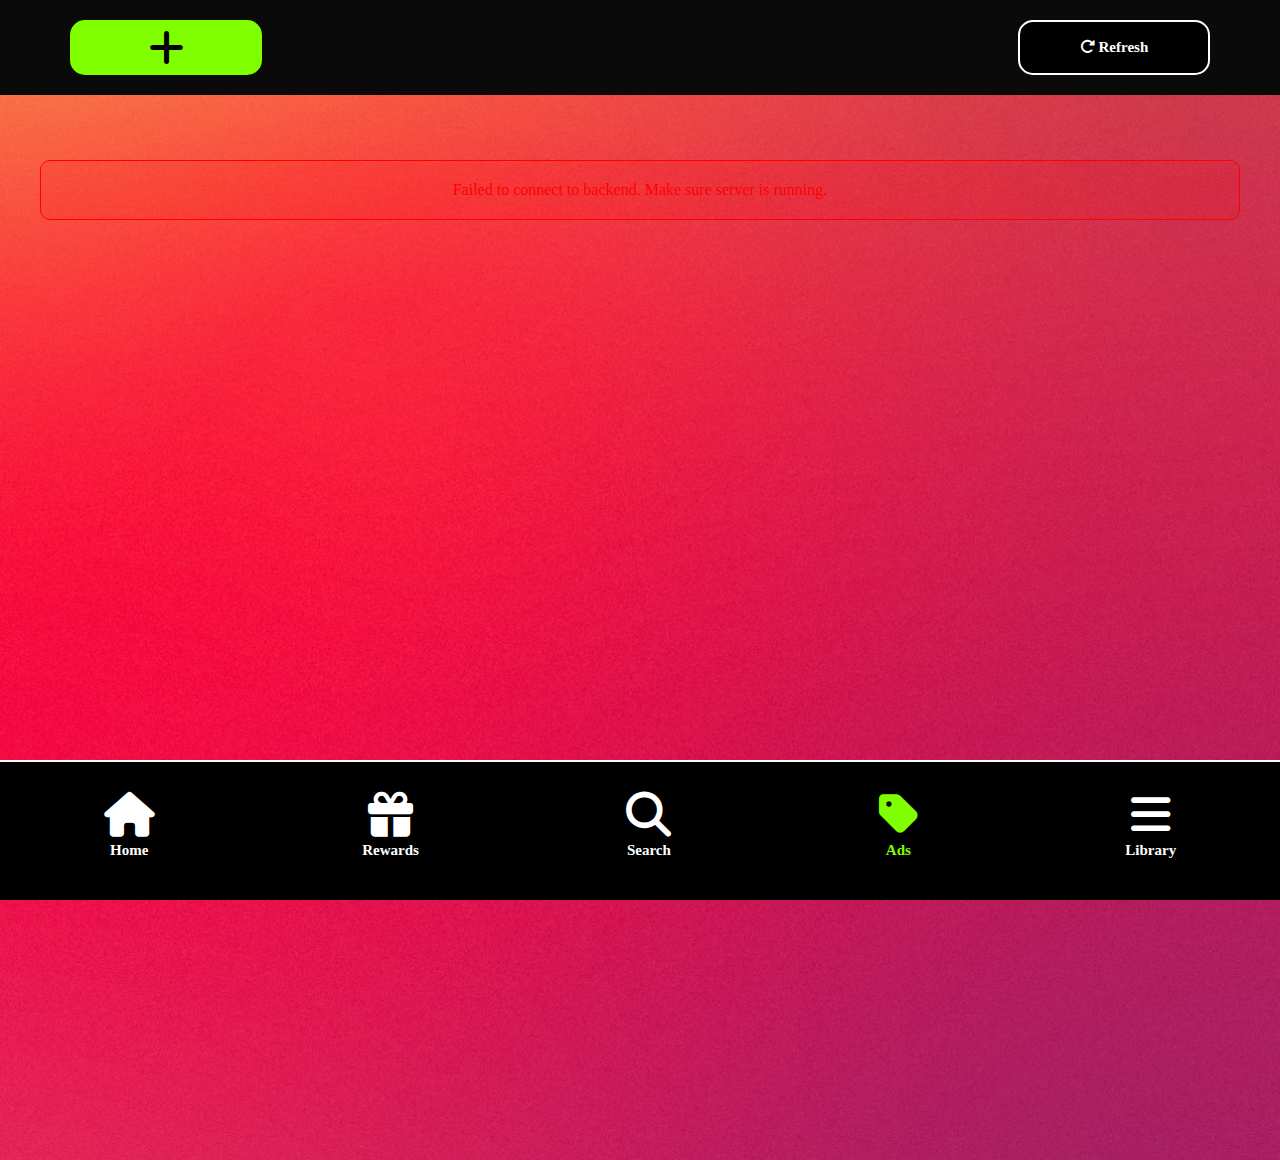
<file: docs/about.html>
<!DOCTYPE html>
<html>
<head>
  <meta http-equiv="CONTENT-TYPE" content="text/html; charset=UTF-8">
  <title>VIBRYX/Ads</title>
  <link rel="stylesheet" href="ads.css"/>
    <link rel="stylesheet" href="https://cdnjs.cloudflare.com/ajax/libs/font-awesome/6.5.1/css/all.min.css"/>
</head>
<body>
 <nav class="app-bar">
     <button class="app-tab active-tab" id="main" onclick="location.href='upload.html'"><i class="fa-solid fa-plus fa-2x"></i></button>
       </nav>
 <!-- Bottom App Bar -->
<nav class="bottom-bar">
  <div class="nav-item">
    <i class="fa-solid fa-house fa-2x" onclick="location.href='home.html'"></i>
    <span>Home</span>
  </div>
  <div class="nav-item">
    <i class="fa-solid fa-gift fa-2x" onclick="location.href='alert.html'"></i>
    <span>Rewards</span>
  </div>
  <div class="nav-item">
    <i class="fa-solid fa-search fa-2x" onclick="location.href='search.html'"></i>
    <span>Search</span>
  </div>
 <div class="nav-item" id="do">
    <i class="fa-solid fa-tag fa-2x" id="do"></i>
    <span>Ads</span>
  </div>
 <div class="nav-item">
    <i class="fa-solid fa-bars fa-2x" onclick="location.href='more.html'"></i>
    <span>Library</span>
  </div>
</nav>
  
  <script src="ads.js"></script>
</body>
</html>
</file>
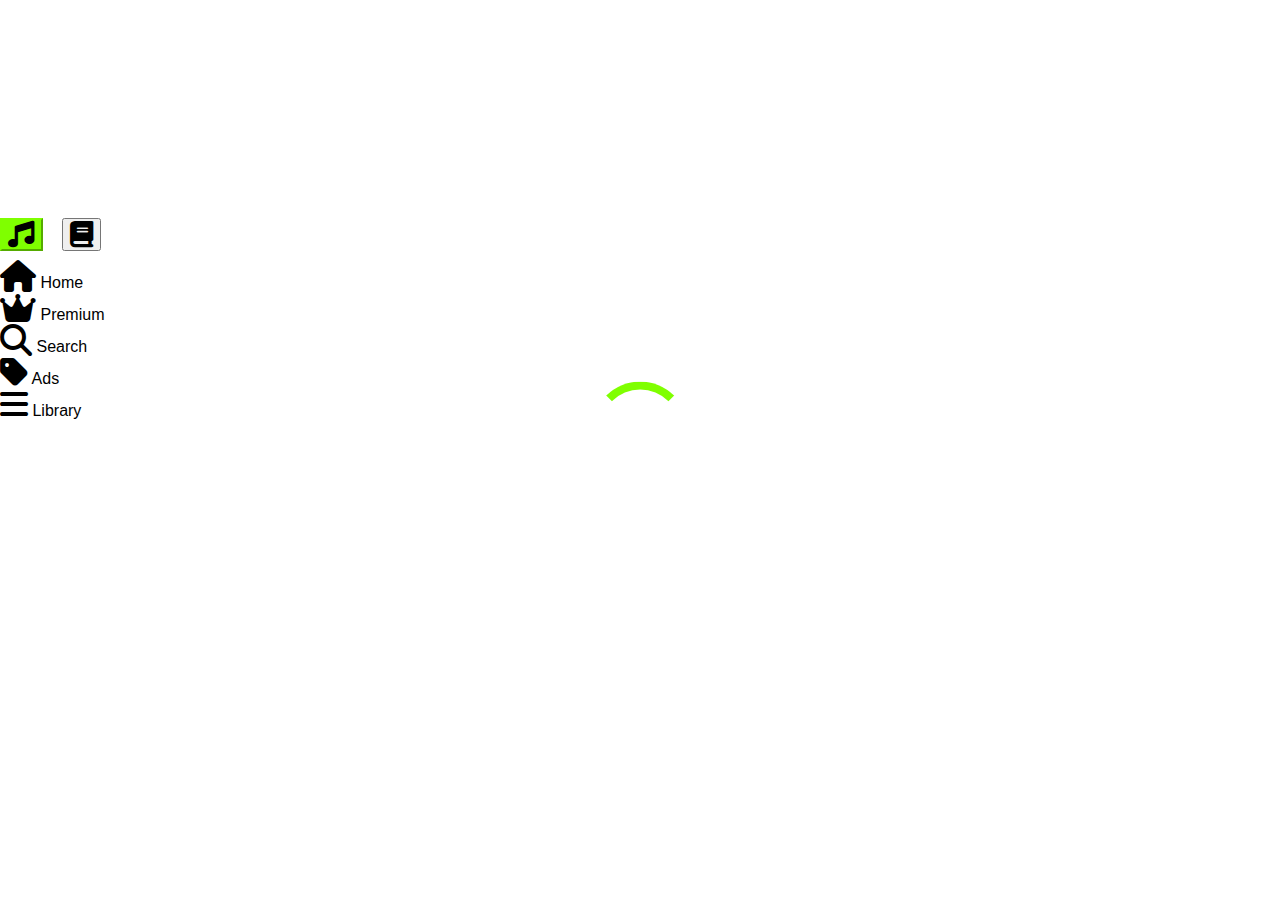
<file: docs/home.html>
<!DOCTYPE html>
<html>
<head>
  <meta charset="UTF-8">
  <title>VIBRYX/Home</title>
  <link rel="stylesheet" href="style.css"/>
  <link rel="stylesheet" href="https://cdnjs.cloudflare.com/ajax/libs/font-awesome/6.5.1/css/all.min.css"/>
</head>
<body>
  <nav class="app-bar">
     <button id="music-tab" class="app-tab active-tab"><i class="fa-solid fa-music fa-2x"></i></button>
     <button id="images-tab" onclick="location.href='photo.html'"class="app-tab"><i class="fa-solid fa-book fa-2x"></i></button>
  </nav>
 <!-- Bottom App Bar -->
<nav class="bottom-bar">
  <div class="nav-item" id="do">
    <i class="fa-solid fa-house fa-2x" id="do"></i>
    <span>Home</span>
  </div>
  <div class="nav-item">
    <i class="fa-solid fa-crown fa-2x" onclick="location.href='alert.html'"></i>
    <span>Premium</span>
  </div>
  <div class="nav-item">
    <i class="fa-solid fa-search fa-2x" onclick="location.href='search.html'"></i>
    <span>Search</span>
  </div>
 <div class="nav-item">
    <i class="fa-solid fa-tag fa-2x" onclick="location.href='about.html'"></i>
    <span>Ads</span>
  </div>
 <div class="nav-item">
    <i class="fa-solid fa-bars fa-2x" onclick="location.href='more.html'"></i>
    <span>Library</span>
  </div>
</nav>
  
<script src="app.js"></script>
</body>
</html>
</file>
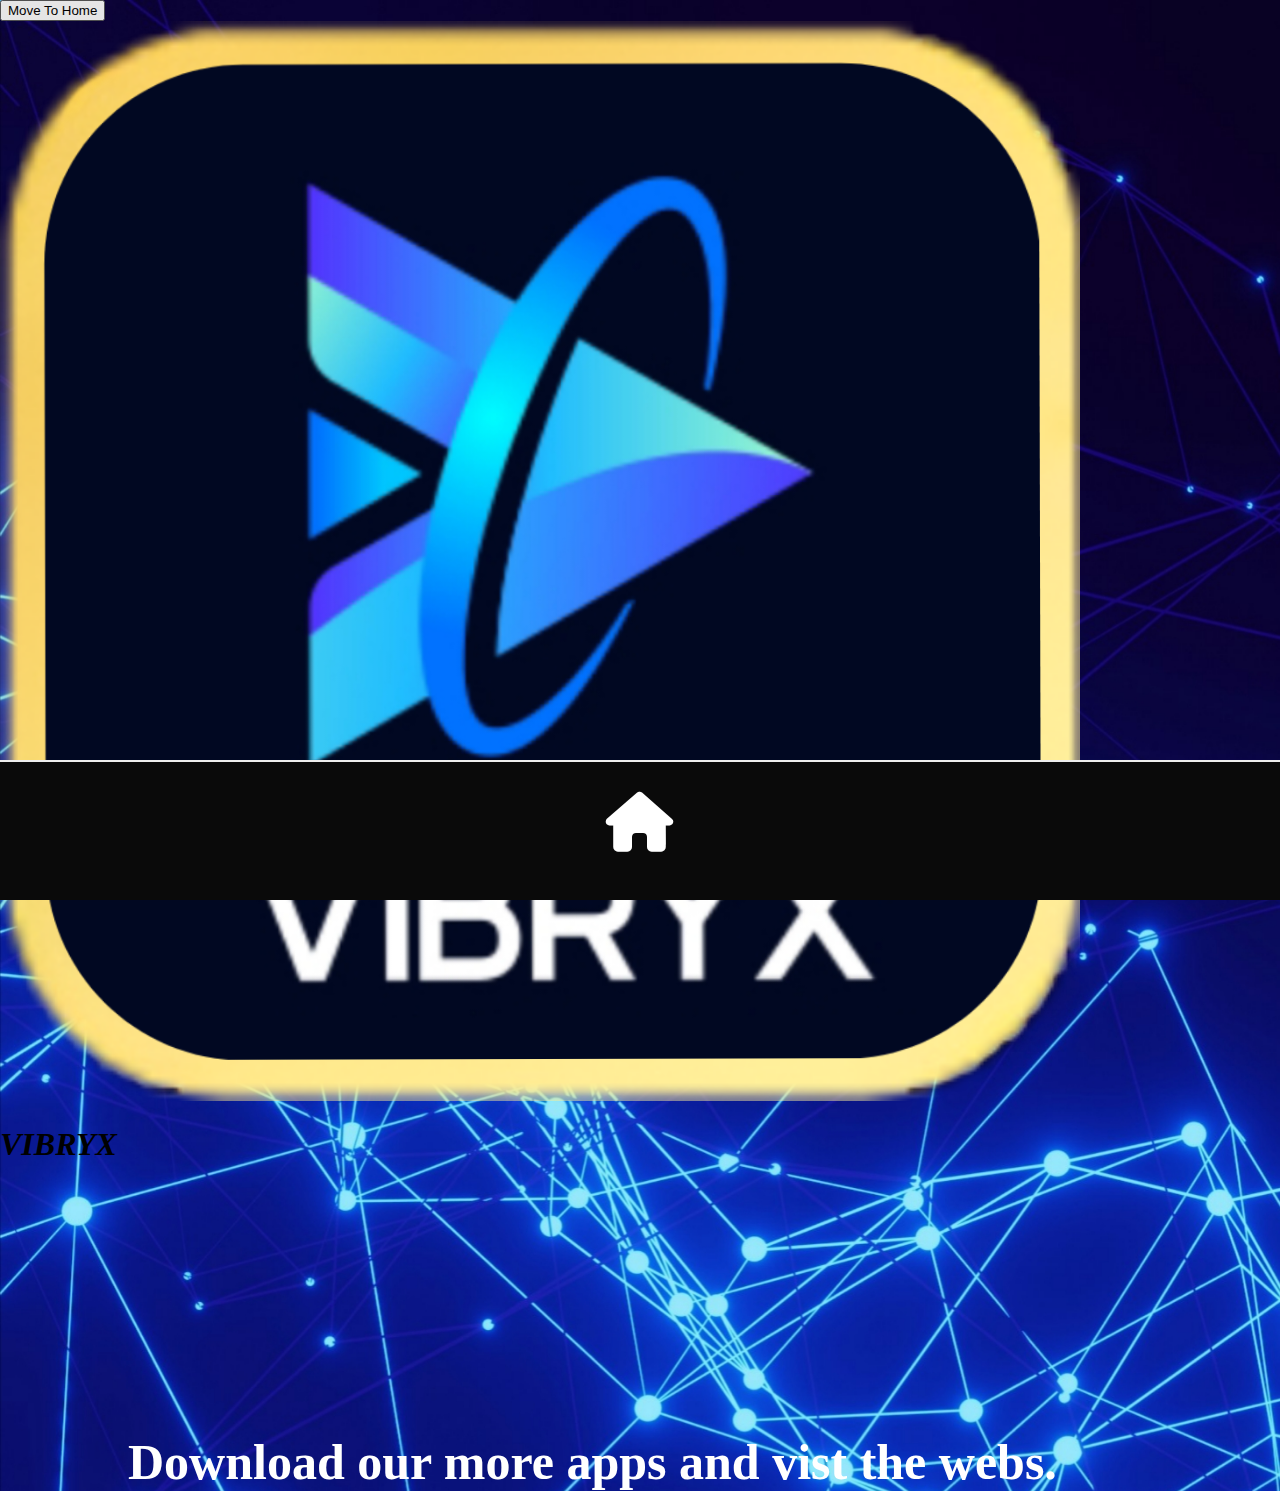
<file: docs/more.html>
<!DOCTYPE html>
<html>
<head>
  <meta http-equiv="CONTENT-TYPE" content="text/html; charset=UTF-8">
  <title>VIBRYX/Library</title>
  <link rel="stylesheet" href="more.css"/>
    <link rel="stylesheet" href="https://cdnjs.cloudflare.com/ajax/libs/font-awesome/6.5.1/css/all.min.css"/>
</head>
<body>
  <button class="back" onclick="location.href='home.html'">Move To Home</button>
  <div class="fl">
  <img class="logo"src="lib.png">
    <h1><i>VIBRYX</i></h1>
    </div>
  <main>
    <h1>Download our more apps and vist the webs.</h1>

<script src="more.js"></script>
  </main>
  <!-- Bottom App Bar -->
<nav class="bottom-bar">
  <div class="nav-item" id="do">
    <i class="fa-solid fa-house fa-2x" id="do"></i>
  </div>
</nav>
  <script src="more.js"></script>
</body>
</html>
</file>
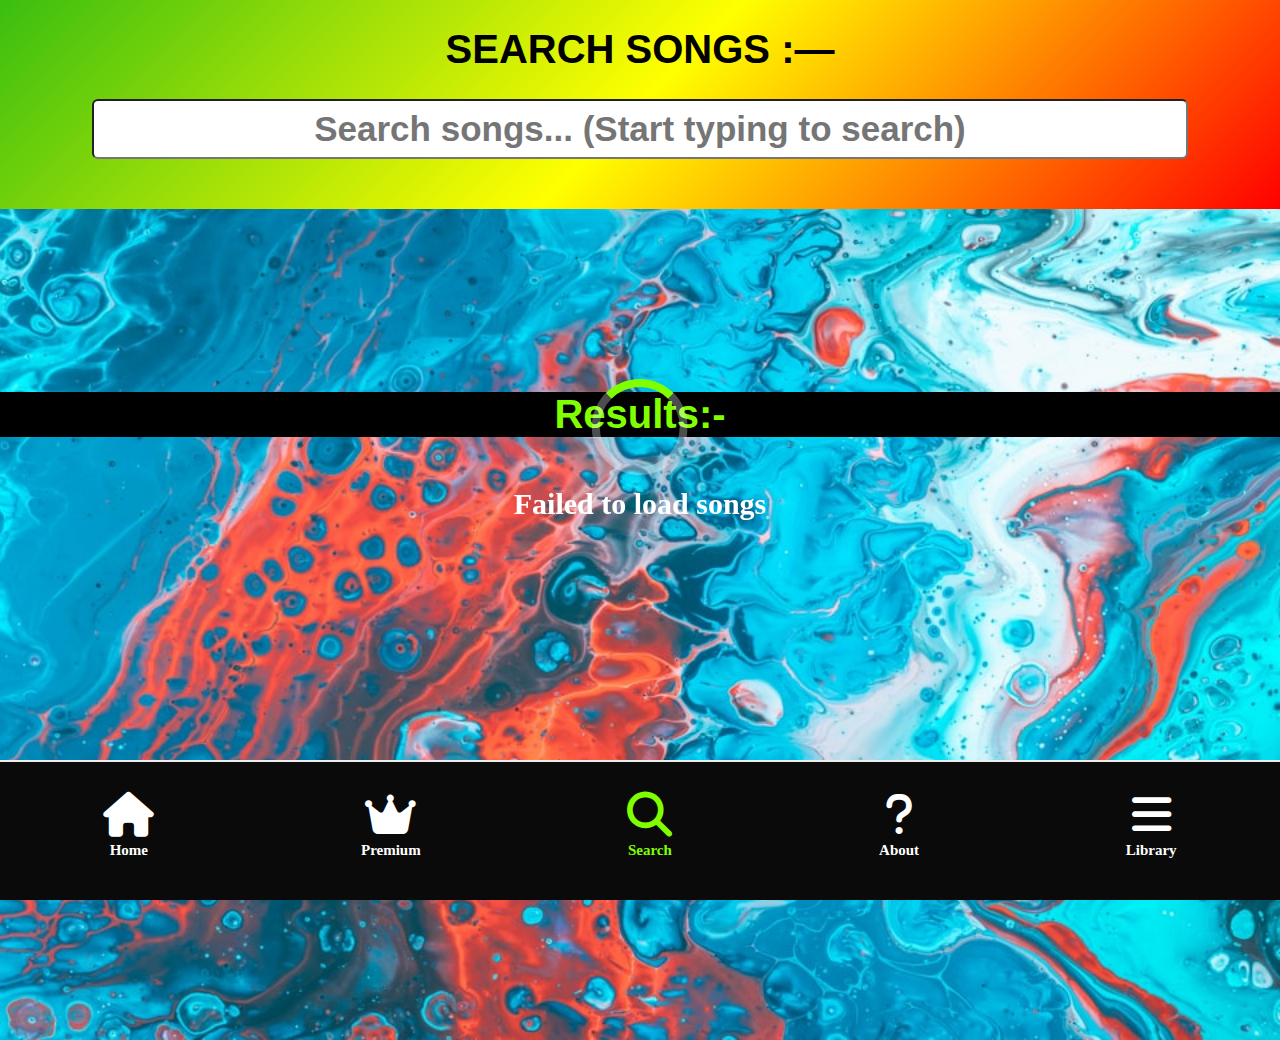
<file: docs/search.html>
<!DOCTYPE html>
<html>
<head>
  <meta http-equiv="CONTENT-TYPE" content="text/html; charset=UTF-8">
  <title>VIBRYX/Search</title>
  <link rel="stylesheet" href="https://cdnjs.cloudflare.com/ajax/libs/font-awesome/6.5.1/css/all.min.css"/>
  <link rel="stylesheet" href="search.css"/>
</head>
<body>
  <nav class="app">
  <center><h1 style="color:black; font-weight: 900; font-family: sans-serif; font-size: 40px;">
    SEARCH SONGS :—
  </h1>
  <input type="text" placeholder="Search songs... (Start typing to search)" class="search"/>
</center><p><br>
  </nav><p><br>
    <center><h4 style="margin-top: 28%; font-size: 40px; font-weight: 900; font-family: sans-serif; color: chartreuse; background: black;">Results:-</h4></center>
    <!-- Bottom App Bar -->
<nav class="bottom-bar">
  <div class="nav-item">
    <i class="fa-solid fa-house fa-2x" onclick="location.href='home.html'"></i>
    <span>Home</span>
  </div>
  <div class="nav-item">
    <i class="fa-solid fa-crown fa-2x" onclick="location.href='alert.html'"></i>
    <span>Premium</span>
  </div>
  <div class="nav-item" id="do">
    <i class="fa-solid fa-search fa-2x" id="do"></i>
    <span>Search</span>
  </div>
 <div class="nav-item">
    <i class="fa-solid fa-question fa-2x" onclick="location.href='about.html'"></i>
    <span>About</span>
  </div>
 <div class="nav-item">
    <i class="fa-solid fa-bars fa-2x" onclick="location.href='more.html'"></i>
    <span>Library</span>
  </div>
</nav>
    <script src="search.js"></script>
</body>
</html>
</file>
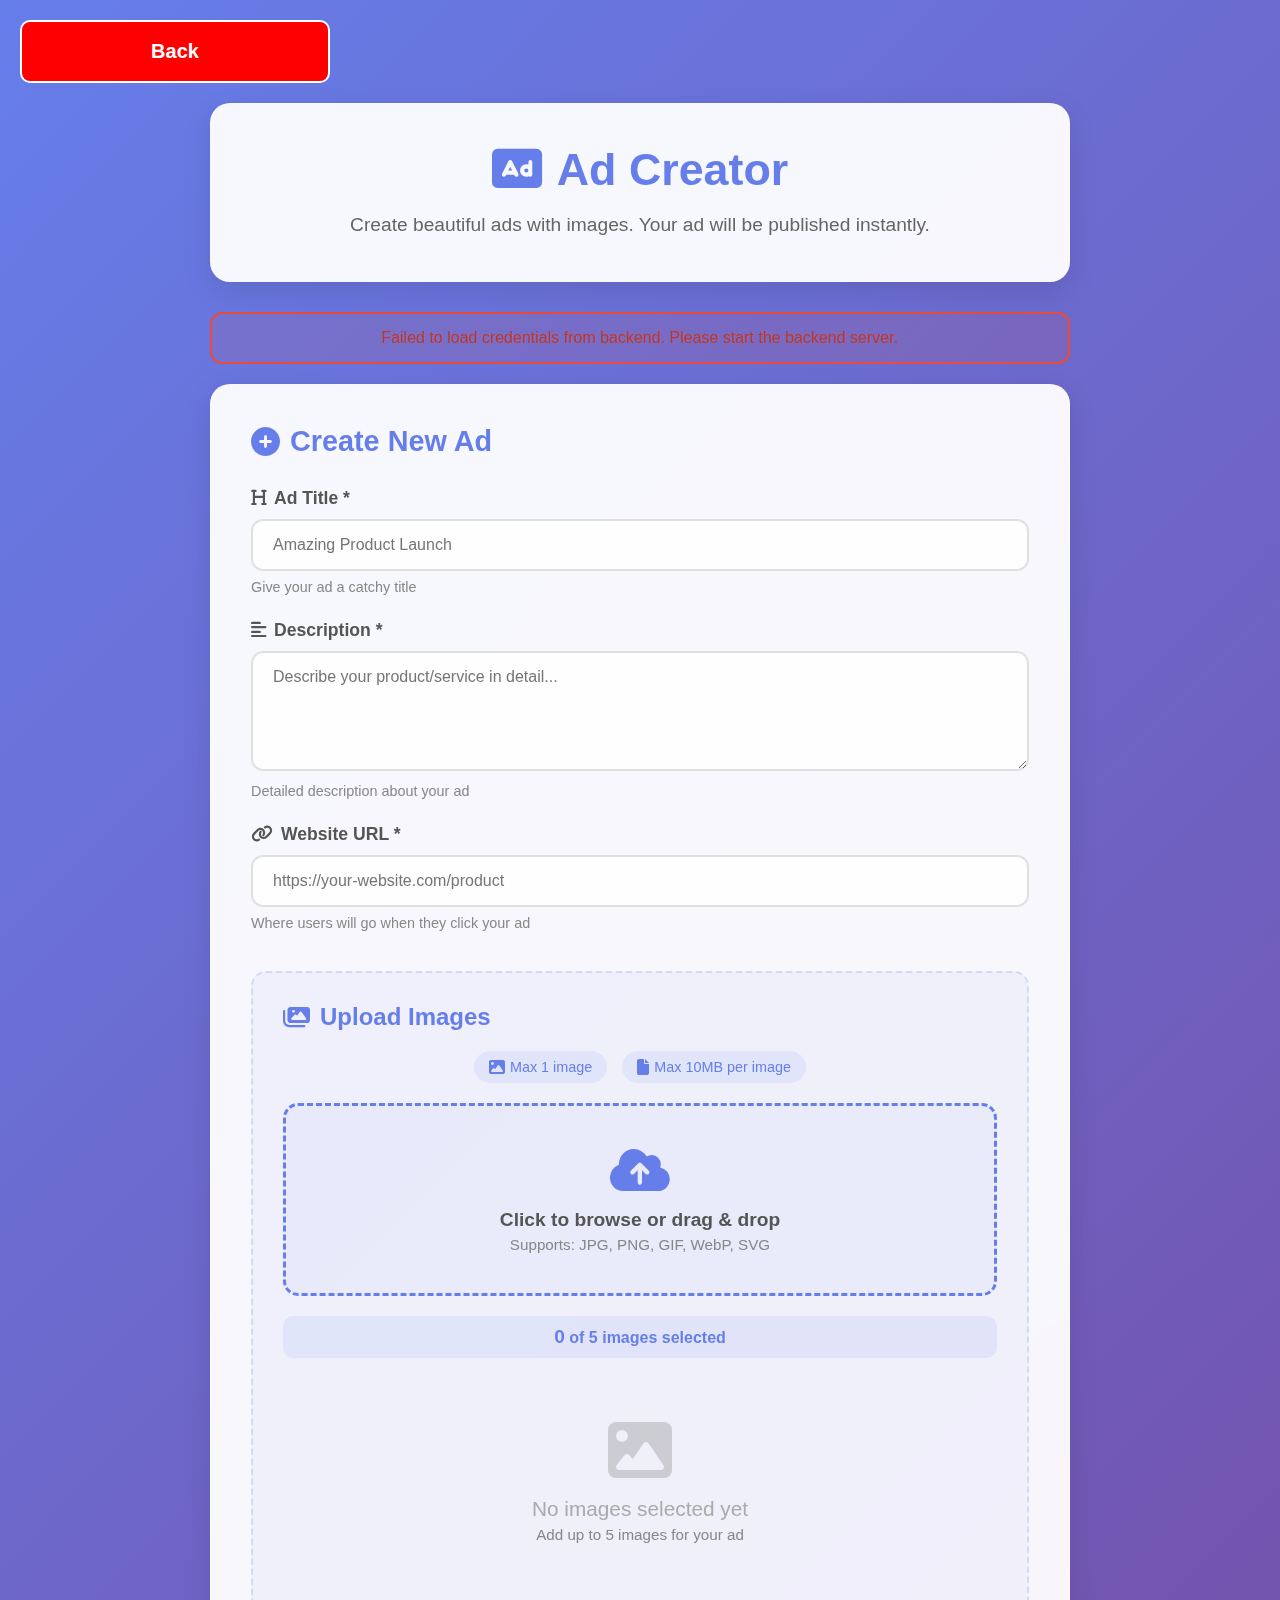
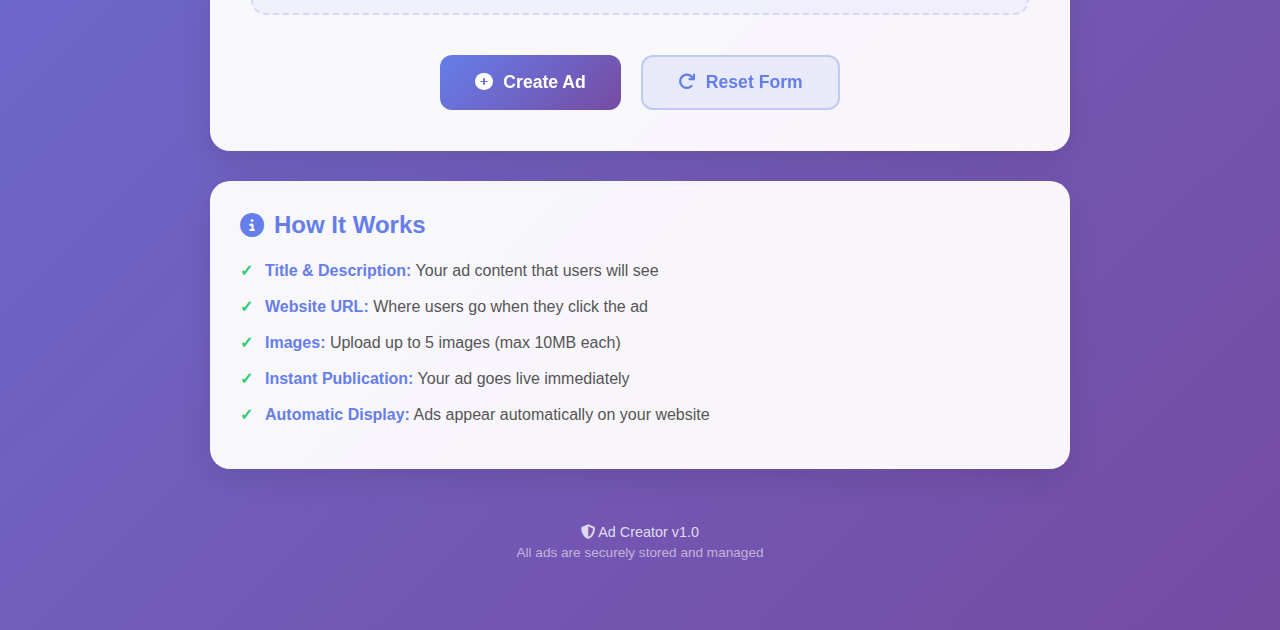
<file: docs/upload.html>
<!DOCTYPE html>
<html lang="en">
<head>
    <meta charset="UTF-8">
    <meta name="viewport" content="width=device-width, initial-scale=1.0">
    <title>VIBRYX/Ads/Create</title>
    <link rel="stylesheet" href="upload.css">
    <link rel="stylesheet" href="https://cdnjs.cloudflare.com/ajax/libs/font-awesome/6.4.0/css/all.min.css">
</head>
<body>
    <button class="back" onclick="location.href='about.html'">Back</button>
    <div class="container">
        <!-- Header -->
        <div class="header">
            <h1><i class="fas fa-ad"></i> Ad Creator</h1>
            <p>Create beautiful ads with images. Your ad will be published instantly.</p>
        </div>

        <!-- Status Messages -->
        <div class="status-message" id="statusMessage"></div>

        <!-- Main Form -->
        <div class="form-container">
            <h2><i class="fas fa-plus-circle"></i> Create New Ad</h2>
            
            <form id="adForm">
                <!-- Ad Details -->
                <div class="ad-details-section">
                    <div class="form-group">
                        <label for="adTitle">
                            <i class="fas fa-heading"></i> Ad Title *
                        </label>
                        <input type="text" id="adTitle" class="form-control" 
                               placeholder="Amazing Product Launch" required>
                        <small class="form-hint">Give your ad a catchy title</small>
                    </div>
                    
                    <div class="form-group">
                        <label for="adDescription">
                            <i class="fas fa-align-left"></i> Description *
                        </label>
                        <textarea id="adDescription" class="form-control" 
                                  placeholder="Describe your product/service in detail..." 
                                  rows="4" required></textarea>
                        <small class="form-hint">Detailed description about your ad</small>
                    </div>
                    
                    <div class="form-group">
                        <label for="visitUrl">
                            <i class="fas fa-link"></i> Website URL *
                        </label>
                        <input type="url" id="visitUrl" class="form-control" 
                               placeholder="https://your-website.com/product" required>
                        <small class="form-hint">Where users will go when they click your ad</small>
                    </div>
                </div>

                <!-- Image Upload -->
                <div class="image-upload-section">
                    <h3><i class="fas fa-images"></i> Upload Images</h3>
                   <div class="image-limits">
    <span class="limit-badge"><i class="fas fa-image"></i> Max 1 image</span>
    <span class="limit-badge"><i class="fas fa-file"></i> Max 10MB per image</span>
</div>
                    
                    <!-- Custom Image Upload Button -->
                    <div class="custom-upload-btn">
                        <input type="file" id="imageInput" multiple accept="image/*" style="display: none;">
                        <div class="upload-area" id="uploadArea">
                            <i class="fas fa-cloud-upload-alt upload-icon"></i>
                            <div class="upload-text">
                                <p class="upload-main">Click to browse or drag & drop</p>
                                <p class="upload-sub">Supports: JPG, PNG, GIF, WebP, SVG</p>
                            </div>
                        </div>
                    </div>

                    <!-- Selected Images Counter -->
                    <div class="selected-counter" id="selectedCounter">
                        <span id="selectedCount">0</span> of 5 images selected
                    </div>

                    <!-- Image Preview Container -->
                    <div class="image-preview-container" id="imagePreviewContainer">
                        <!-- Image previews will appear here -->
                        <div class="empty-state" id="emptyState">
                            <i class="fas fa-image empty-icon"></i>
                            <p class="empty-text">No images selected yet</p>
                            <p class="empty-subtext">Add up to 5 images for your ad</p>
                        </div>
                    </div>
                </div>

                <!-- Form Actions -->
                <div class="form-actions">
                    <button type="submit" class="btn btn-primary">
                        <i class="fas fa-plus-circle"></i> Create Ad
                    </button>
                    <button type="button" class="btn btn-secondary" onclick="resetForm()">
                        <i class="fas fa-redo"></i> Reset Form
                    </button>
                </div>
            </form>
        </div>

        <!-- Loading Overlay -->
        <div class="loading-overlay" id="loadingOverlay">
            <div class="spinner"></div>
            <div class="loading-text">Creating your ad...</div>
            <div class="loading-subtext" id="loadingSubtext">Please wait</div>
        </div>

        <!-- Instructions -->
        <div class="instructions">
            <h3><i class="fas fa-info-circle"></i> How It Works</h3>
            <ul>
                <li><strong>Title & Description:</strong> Your ad content that users will see</li>
                <li><strong>Website URL:</strong> Where users go when they click the ad</li>
                <li><strong>Images:</strong> Upload up to 5 images (max 10MB each)</li>
                <li><strong>Instant Publication:</strong> Your ad goes live immediately</li>
                <li><strong>Automatic Display:</strong> Ads appear automatically on your website</li>
            </ul>
        </div>

        <!-- Footer -->
        <div class="footer">
            <p><i class="fas fa-shield-alt"></i> Ad Creator v1.0</p>
            <p class="footer-note">All ads are securely stored and managed</p>
        </div>
    </div>

    <script src="upload.js"></script>
</body>
</html>
</file>
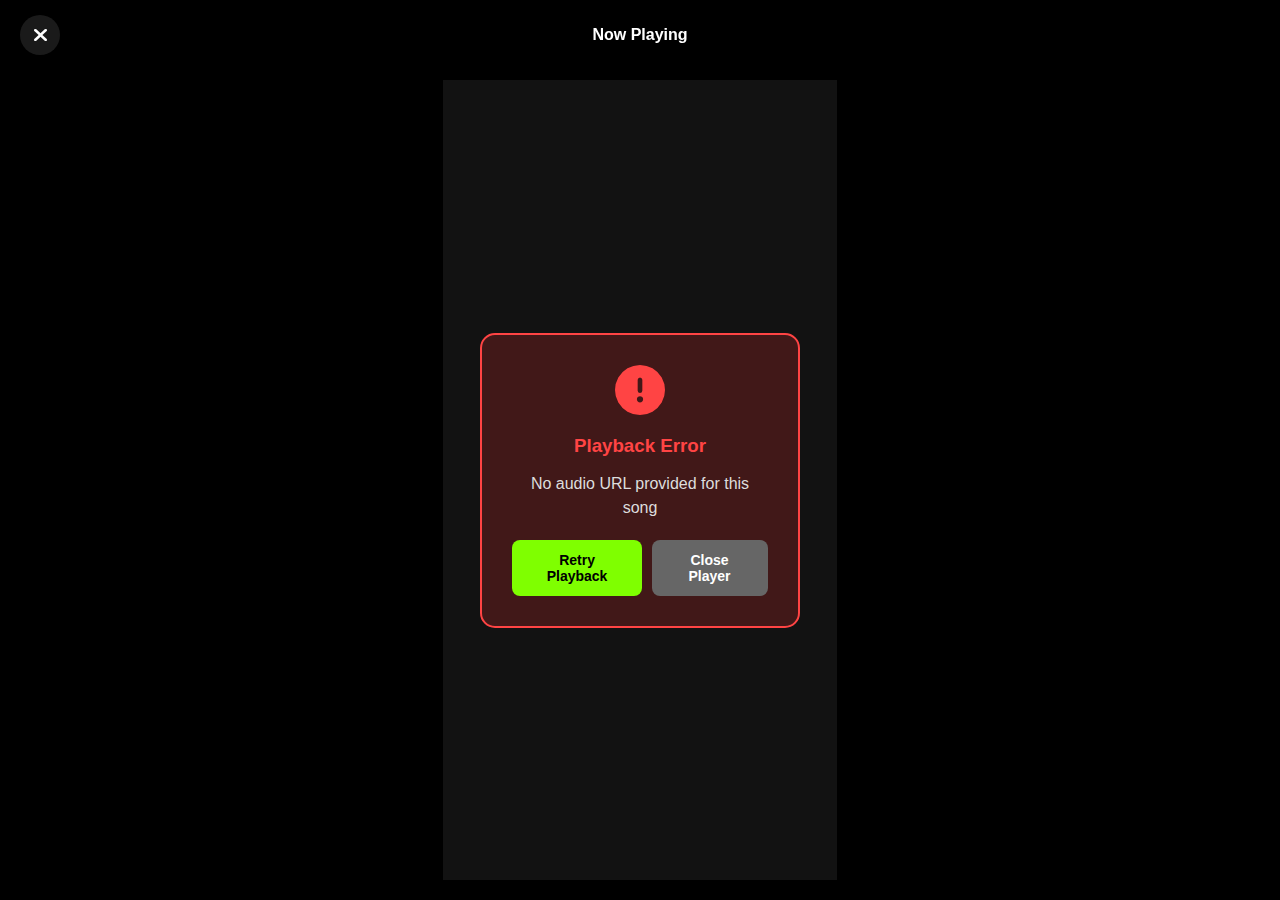
<file: docs/view.html>
<!DOCTYPE html>
<html lang="en">
<head>
    <meta charset="UTF-8">
    <meta name="viewport" content="width=device-width, initial-scale=1.0">
    <title>VIBRYX/Play</title>
    <link rel="stylesheet" href="https://cdnjs.cloudflare.com/ajax/libs/font-awesome/6.5.1/css/all.min.css">
    <link rel="stylesheet" href="view.css">
</head>
<body>
    <!-- Background Gradient -->
    <div class="background-gradient"></div>
    
    <!-- Header -->
    <header class="player-header">
        <button class="back-btn" onclick="window.location.href='home.html'">
            <i class="fas fa-times"></i>
        </button>
        <h2 class="header-title">Now Playing</h2>
        <div class="header-spacer"></div>
    </header>
    
    <!-- Main Content -->
    <main class="player-container">
        <!-- Album Art -->
        <div class="album-art-container">
            <img src="" alt="Album Art" class="album-art" id="songThumbnail">
            <div class="vinyl-record">
                <div class="vinyl-center">
                    <i class="fas fa-music"></i>
                </div>
            </div>
        </div>
        
        <!-- Song Info -->
        <div class="song-info">
            <h1 class="song-title" id="currentSongTitle">Song Title</h1>
            <p class="artist-name" id="artistName"></p>
        </div>
        
        <!-- Progress Bar -->
        <div class="progress-container">
            <div class="time-display">
                <span class="current-time" id="currentTime">0:00</span>
                <span class="total-time" id="totalTime">0:00</span>
            </div>
            <input type="range" id="seekbar" class="seekbar" min="0" max="100" value="0">
        </div>
        
        <!-- Player Controls -->
        <div class="player-controls">
            <button class="control-btn" id="prevBtn">
                <i class="fas fa-backward-step"></i>
            </button>
            <button class="play-btn" id="playBtn">
                <i class="fas fa-play" id="playIcon"></i>
            </button>
            <button class="control-btn" id="nextBtn">
                <i class="fas fa-forward-step"></i>
            </button>
        </div>
        
        <!-- Volume Control -->
        <div class="volume-control">
            <i class="fas fa-volume-low"></i>
            <input type="range" id="volumeSlider" class="volume-slider" min="0" max="1" step="0.01" value="0.7">
            <i class="fas fa-volume-high"></i>
        </div>
    </main>
    
    <script src="view.js"></script>
</body>
</html>
</file>
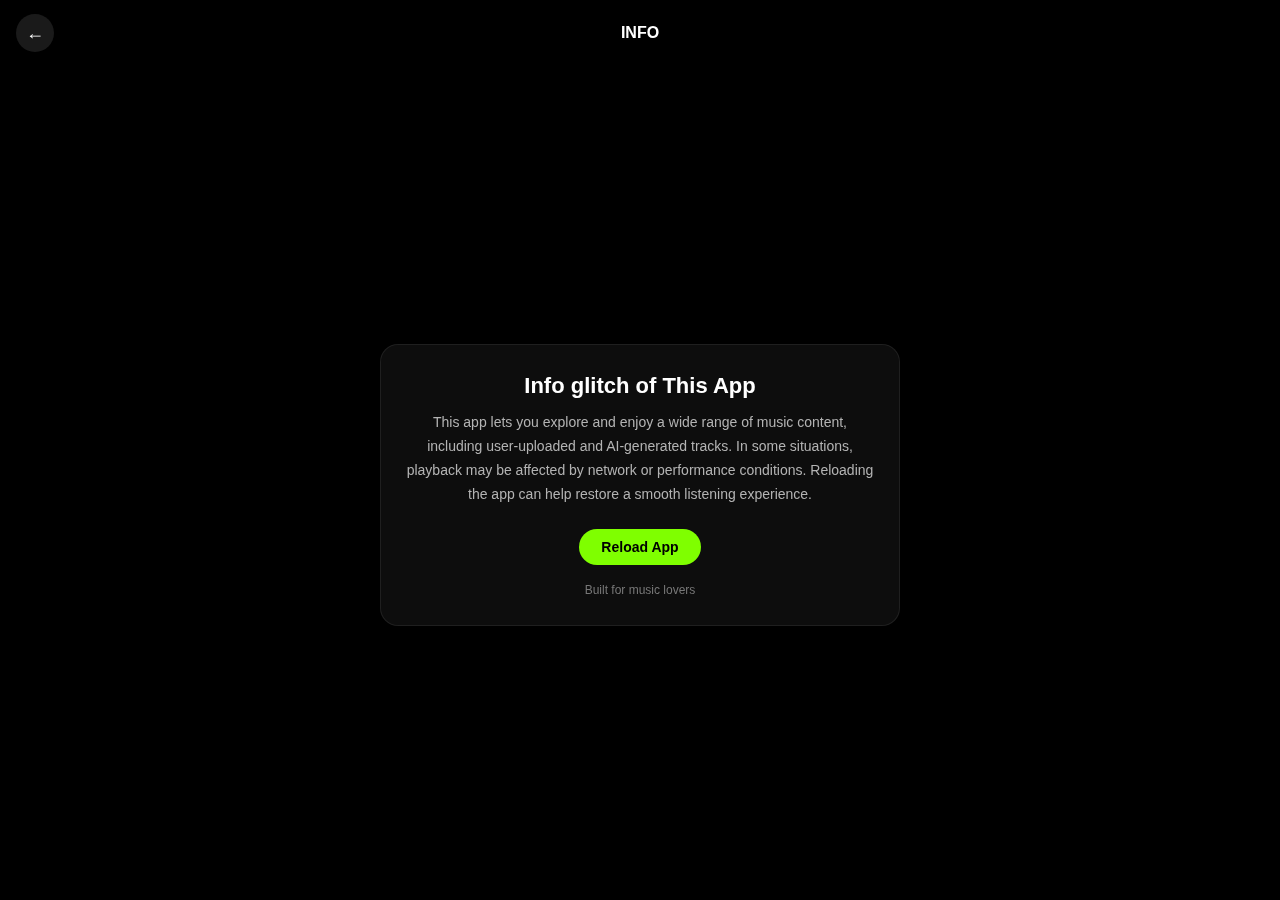
<file: docs/zx.html>
<!DOCTYPE html>
<html lang="en">
<head>
<meta charset="UTF-8">
<meta name="viewport" content="width=device-width, initial-scale=1.0">
<title>VIBRYX/Reload</title>

<style>
/* ==========================
   RESET & BASE
========================== */
* {
  margin: 0;
  padding: 0;
  box-sizing: border-box;
}

html, body {
  height: 100%;
  font-family: -apple-system, BlinkMacSystemFont, "Segoe UI", Roboto, sans-serif;
  background: #000;
  color: #fff;
}

/* ==========================
   HEADER
========================== */
.header {
  position: fixed;
  top: 0;
  left: 0;
  width: 100%;
  padding: 14px 16px;
  display: flex;
  align-items: center;
  background: rgba(0, 0, 0, 0.6);
  backdrop-filter: blur(10px);
  z-index: 100;
}

.back-btn {
  width: 38px;
  height: 38px;
  border-radius: 50%;
  border: none;
  background: rgba(255, 255, 255, 0.1);
  color: #fff;
  font-size: 18px;
  cursor: pointer;
  display: flex;
  align-items: center;
  justify-content: center;
  transition: background 0.2s ease, transform 0.2s ease;
}

.back-btn:hover {
  background: rgba(255, 255, 255, 0.2);
  transform: scale(1.05);
}

.header-title {
  flex: 1;
  text-align: center;
  font-size: 16px;
  font-weight: 600;
}

/* ==========================
   PAGE LAYOUT
========================== */
.page {
  min-height: 100vh;
  display: flex;
  align-items: center;
  justify-content: center;
  padding: 90px 20px 20px;
}

/* ==========================
   ABOUT CARD
========================== */
.about-card {
  max-width: 520px;
  width: 100%;
  background: rgba(255, 255, 255, 0.05);
  border: 1px solid rgba(255, 255, 255, 0.08);
  border-radius: 18px;
  padding: 28px 24px;
  text-align: center;
  backdrop-filter: blur(10px);
}

/* ==========================
   TEXT
========================== */
.about-title {
  font-size: 22px;
  font-weight: 600;
  margin-bottom: 12px;
}

.about-text {
  font-size: 14px;
  line-height: 1.7;
  color: #b3b3b3;
  margin-bottom: 22px;
}

/* ==========================
   BUTTON
========================== */
.reload-btn {
  padding: 10px 22px;
  border-radius: 22px;
  border: none;
  background: chartreuse;
  color: #000;
  font-size: 14px;
  font-weight: 600;
  cursor: pointer;
  transition: transform 0.2s ease, box-shadow 0.2s ease;
}

.reload-btn:hover {
  transform: scale(1.05);
  box-shadow: 0 6px 18px rgba(127, 255, 0, 0.4);
}

/* ==========================
   FOOTER NOTE
========================== */
.footer-note {
  margin-top: 18px;
  font-size: 12px;
  color: #777;
}
</style>
</head>

<body>

<!-- HEADER -->
<div class="header">
  <button class="back-btn" onclick="window.location.href='more.html'">←</button>
  <div class="header-title">INFO</div>
  <div style="width:38px;"></div>
</div>

<!-- PAGE -->
<div class="page">
  <div class="about-card">
    <h1 class="about-title">Info glitch of This App</h1>

    <p class="about-text">
      This app lets you explore and enjoy a wide range of music content,
      including user-uploaded and AI-generated tracks. In some situations,
      playback may be affected by network or performance conditions.
      Reloading the app can help restore a smooth listening experience.
    </p>

    <button class="reload-btn" onclick="window.location.href='index.html'">
      Reload App
    </button>

    <div class="footer-note">
      Built for music lovers 
    </div>
  </div>
</div>

</body>
</html>
</file>
<file: docs/ads.css>
body {
  margin: 0;
  background: url('dg.jpg') no-repeat center center;
  background-size: cover;
  color: #ffffff;
  min-height: 100vh;
  overflow: hidden;
  font-family: serif;
  padding-bottom: 140px; /* space for bottom bar */
}

/* Bottom App Bar */
.bottom-bar {
  position: fixed;
  bottom: 0;
  left: 0;
  width: 100%;
  height: 140px;
  font-size: 30px;
  color: white;
  border-top: 2px solid white;
  background: black;
  display: flex;
  justify-content: space-around;
  padding-top: 30px;     /* ✅ CREATES TOP GAP */
  box-sizing: border-box;
  z-index: 1000;
}
.bottom-bar i:hover {
  color: chartreuse;
}
.nav-item {
  display: flex;
  flex-direction: column;
  align-items: center;
  gap: 5px;              /* space between icon & text */
  cursor: pointer;
}
.nav-item:hover {
  color: chartreuse;
}
.nav-item i {
  font-size: 45px;
  color: white;
  transition: color 0.3s ease;
}

.nav-item span {
  font-size: 15px;
  font-weight: 600;
}
.app-bar {
  width: 100vw;
  display: flex;
  background: #0a0a0a;
  position: fixed;
  min-height: 95px;
  top: 0;
  z-index: 1000;
}

.app-bar button {
  background: black;
  margin-top: 20px;
  margin-bottom: 20px;
  margin-left: 70px;
  font-size: 15px;
  font-weight: 900;
  border: 2px solid white;
  font-family: serif;
  border-radius: 15px;
  min-height: 50px;
  color: white;
  width: 15%;
  cursor: pointer;
  transition: all 0.3s ease;
}
.nav-item:hover i {
  color: chartreuse;
}

#main {
  font-size: 20px;
  font-family: sans-serif;
  background: chartreuse;
  color: black;
  border-color: chartreuse;
  font-weight: 900;
}
#do {
  color: chartreuse;
}
</file>
<file: docs/style.css>
/* BODY */
body {
  margin: 0;
  padding-top: 20vh;
  font-family: Arial, sans-serif;
  background: #fff;
}

/* NAVBAR */
.navbar {
  position: fixed;
  top: 0;
  left: 0;
  width: 100%;
  height: 20vh;
  background: white;
  z-index: 999;
  transition: transform 0.3s ease;
}

.hidden {
  transform: translateY(-100%);
}

/* APP BAR */
.app-bar {
  font-size: 70px;
  font-weight: 900;
}

.top-logos {
  margin: 2vh 3%;
  display: flex;
  align-items: center;
  gap: 2vw;
}

.title {
  color: #1877F2;
}

/* BUTTONS */
.more,
.search {
  height: 8vh;
  width: 8vh;
  font-size: 60px;
  background: #ddd;
  border-radius: 50%;
  border: none;
  font-weight: 900;
}

.search {
  margin-left: auto;
}

/* SECOND NAV */
.sec-nav {
  display: flex;
  align-items: center;
  justify-content: space-evenly;
  border-bottom: 3.5px solid black;
  padding-bottom: 1vh;
}

/* HOME ICON */
.home-icon {
  width: 60px;
  height: 60px;
  background: #007bff;
  clip-path: polygon(50% 0%,100% 40%,100% 100%,0% 100%,0% 40%);
  position: relative;
}

.home-icon::after {
  content: "";
  position: absolute;
  bottom: 10px;
  left: 50%;
  transform: translateX(-50%);
  width: 15px;
  height: 20px;
  background: white;
}

/* VIDEO ICON */
.video-icon {
  width: 60px;
  height: 60px;
  background: black;
  border-radius: 12px;
  position: relative;
}

.video-icon::after {
  content: "";
  position: absolute;
  top: 50%;
  left: 50%;
  transform: translate(-35%, -50%);
  border-left: 16px solid white;
  border-top: 11px solid transparent;
  border-bottom: 11px solid transparent;
}

/* ADD */
.add {
  background: #efefef;
  border-radius: 15px;
  font-size: 70px;
  height: 80px;
  width: 100px;
  border: none;
  font-weight: 900;
}

/* FRIENDS ICON */
.friends-icon {
  width: 90px;
  height: 60px;
  position: relative;
}

.friends-icon div {
  position: absolute;
  background: white;
  border: 3px solid black;
}

.friends-icon div:nth-child(1) {
  top: 6px; left: 20px;
  width: 22px; height: 22px; border-radius: 50%;
}
.friends-icon div:nth-child(2) {
  bottom: 0; left: 10px;
  width: 40px; height: 20px; border-radius: 12px;
}
.friends-icon div:nth-child(3) {
  top: 2px; left: 50px;
  width: 20px; height: 20px; border-radius: 50%;
}
.friends-icon div:nth-child(4) {
  bottom: 8px; left: 45px;
  width: 35px; height: 18px; border-radius: 10px;
}

/* PROFILE ICON */
.profile-icon {
  width: 80px;
  height: 80px;
  border: 3px solid black;
  border-radius: 50%;
  position: relative;
}

.profile-icon div {
  position: absolute;
  background: white;
  border: 3px solid black;
}

.profile-icon div:nth-child(1) {
  top: 3px; left: 21px;
  width: 28px; height: 28px; border-radius: 50%;
}
.profile-icon div:nth-child(2) {
  bottom: 12px; left: 13px;
  width: 44px; height: 20px; border-radius: 10px;
}

/* CONTENT */
.content {
  font-size: 40px;
  color: #007bff;
  font-weight: 900;
}

/* HOME FEED POSTS */
.post {
  width: 95%;
  margin: 4vh auto;
  border-radius: 30px;
  border: 10px solid hotpink;
  padding-bottom: 4vh;
}

.post-text {
  font-size: 40px;
  font-weight: 900;
  margin-left: 10px;
  margin-right: 10px;
}

.post img,
.post video {
  width: 100%;
  height: 60vh;        /* or any height you want */
  object-fit: contain;
  border-radius: 30px;
  border: 5px solid #007bff;/* optional: nice letterbox like Facebook */
}
/* =========================
   SUPER POST
========================= */

/* blue separator top & bottom */
.super-separator{
  width:100%;
  height:8px;
  background:#007bff;
  margin:12px 0;
  border-radius:4px;
}

/* "Super Post" title */
.super-title{
  font-size:30;
  font-weight:900;
  margin:6px 12px;
  color:red;
}

/* horizontal scroll row */
.super-row{
  display:flex;
  gap:10px;
  overflow-x:auto;
  padding:10px 12px;
  scroll-behavior:smooth;
}

.super-row::-webkit-scrollbar{
  height:6px;
}

.super-row::-webkit-scrollbar-thumb{
  background:#999;
  border-radius:10px;
}

/* each item (story style) */
.super-item{
  width: 45vw;
  height: 40vh;
  background:#fff;
  border-radius:12px;
  overflow:hidden;
  flex-shrink:0;
  border:5px solid #3abe10;
}

/* image & video fit */
.super-item img,
.super-item video{
  width:100%;
  height:100%;
  object-fit:contain;
  display:block;
}
.badge { position:relative; display:inline-block; }
  .badge svg { width:48px; height:48px; stroke:#000; fill:none; stroke-width:2; }
</file>
<file: docs/more.css>
body {
  background: url('lib.jpg');
  background-size: cover;
  width: 100vw;
  margin: 0;
  padding: 0;
  height: 70vh;
  overflow: hidden;
}
main {
  font-size: 25px;
  margin-top: 30vh;
  color: white;
  margin-left: 10%;
}
/* Bottom App Bar */
.bottom-bar {
  position: fixed;
  bottom: 0;
  left: 0;
  width: 100%;
  height: 140px;
  font-size: 30px;
  color: white;
  border-top: 2px solid #eee;
  background: #0a0a0a;
  display: flex;
  justify-content: space-around;
  padding-top: 30px;     /* ✅ CREATES TOP GAP */
  box-sizing: border-box;
  z-index: 1000;
}
.bottom-bar i:hover {
  color: chartreuse;
}
</file>
<file: docs/search.css>
body {
  margin: 0;
  background: url('ba.jpg') no-repeat center center;
  background-size: cover;
  color: #ffffff;
  font-family: sans-serif;
  min-height: 100vh;
  font-family: serif;
  padding-bottom: 140px; /* space for bottom bar */
}

/* Bottom App Bar */
.bottom-bar {
  position: fixed;
  bottom: 0;
  left: 0;
  width: 100%;
  height: 140px;
  border-top: 2px solid #eee;
  background: #0a0a0a;
  display: flex;
  justify-content: space-around;
  padding-top: 30px;     /* CREATES TOP GAP */
  box-sizing: border-box;
  z-index: 1000;
}
.nav-item {
  display: flex;
  flex-direction: column;
  align-items: center;
  gap: 5px;              /* space between icon & text */
  cursor: pointer;
}

.nav-item i {
  font-size: 45px;
  color: #ffffff;
  transition: color 0.3s ease;
}

.nav-item span {
  font-size: 15px;
  font-weight: 600;
}
#do {
  color: chartreuse;
}
.nav-item i:hover {
  color: chartreuse;
}
.nav-item:hover {
  color: chartreuse;
}
.search {
  height: 6vh;
  border-radius: 6px;
  font-weight: 900;
  width: 85%;
  text-align: center;
  font-size: 35px;
}
.app {
  position: absolute;
  background: linear-gradient(135deg, #3abe10, yellow, red);
  position: fixed;
  top: 0;
  width: 100%;
  height: auto;
}
</file>
<file: docs/upload.css>
* {
    margin: 0;
    padding: 0;
    box-sizing: border-box;
}

body {
    font-family: 'Segoe UI', Tahoma, Geneva, Verdana, sans-serif;
    background: linear-gradient(135deg, #667eea 0%, #764ba2 100%);
    min-height: 100vh;
    color: #333;
    padding: 20px;
}

.container {
    max-width: 900px;
    margin: 0 auto;
    padding: 20px;
}

/* Header */
.header {
    text-align: center;
    background: rgba(255, 255, 255, 0.95);
    padding: 40px 30px;
    border-radius: 20px;
    margin-bottom: 30px;
    box-shadow: 0 10px 30px rgba(0, 0, 0, 0.1);
    backdrop-filter: blur(10px);
    border: 1px solid rgba(255, 255, 255, 0.2);
}

.header h1 {
    color: #667eea;
    font-size: 2.8rem;
    margin-bottom: 15px;
    display: flex;
    align-items: center;
    justify-content: center;
    gap: 15px;
}

.header p {
    color: #666;
    font-size: 1.2rem;
    max-width: 600px;
    margin: 0 auto;
    line-height: 1.6;
}

/* Form Container */
.form-container {
    background: rgba(255, 255, 255, 0.95);
    border-radius: 20px;
    padding: 40px;
    margin-bottom: 30px;
    box-shadow: 0 10px 30px rgba(0, 0, 0, 0.1);
    backdrop-filter: blur(10px);
    border: 1px solid rgba(255, 255, 255, 0.2);
}

.form-container h2 {
    color: #667eea;
    font-size: 1.8rem;
    margin-bottom: 30px;
    display: flex;
    align-items: center;
    gap: 10px;
}

/* Form Groups */
.form-group {
    margin-bottom: 25px;
}

.form-group label {
    display: block;
    margin-bottom: 10px;
    color: #555;
    font-weight: 600;
    font-size: 1.1rem;
    display: flex;
    align-items: center;
    gap: 8px;
}

.form-control {
    width: 100%;
    padding: 15px 20px;
    background: rgba(255, 255, 255, 0.9);
    border: 2px solid #e0e0e0;
    border-radius: 12px;
    font-size: 1rem;
    color: #333;
    transition: all 0.3s ease;
}

.form-control:focus {
    outline: none;
    border-color: #667eea;
    box-shadow: 0 0 0 3px rgba(102, 126, 234, 0.1);
}

textarea.form-control {
    min-height: 120px;
    resize: vertical;
    font-family: inherit;
}

.form-hint {
    display: block;
    margin-top: 8px;
    color: #888;
    font-size: 0.9rem;
}

/* Image Upload Section */
.image-upload-section {
    margin: 40px 0;
    padding: 30px;
    background: rgba(102, 126, 234, 0.05);
    border-radius: 15px;
    border: 2px dashed rgba(102, 126, 234, 0.2);
}

.image-upload-section h3 {
    color: #667eea;
    font-size: 1.5rem;
    margin-bottom: 20px;
    display: flex;
    align-items: center;
    gap: 10px;
}

.image-limits {
    display: flex;
    gap: 15px;
    margin-bottom: 20px;
    flex-wrap: wrap;
    justify-content: center;
}

.limit-badge {
    background: rgba(102, 126, 234, 0.1);
    color: #667eea;
    padding: 8px 15px;
    border-radius: 20px;
    font-size: 0.9rem;
    display: flex;
    align-items: center;
    gap: 5px;
    font-weight: 500;
}

.limit-badge i {
    font-size: 1rem;
}
/* Upload Area */
.upload-area {
    border: 3px dashed #667eea;
    border-radius: 15px;
    padding: 40px 20px;
    text-align: center;
    cursor: pointer;
    transition: all 0.3s ease;
    background: rgba(102, 126, 234, 0.05);
}

.upload-area:hover {
    background: rgba(102, 126, 234, 0.1);
    transform: translateY(-2px);
}

.upload-area.dragover {
    background: rgba(102, 126, 234, 0.2);
    border-color: #764ba2;
}

.upload-icon {
    font-size: 3rem;
    color: #667eea;
    margin-bottom: 15px;
}

.upload-text {
    color: #555;
}

.upload-main {
    font-size: 1.2rem;
    font-weight: 600;
    margin-bottom: 5px;
}

.upload-sub {
    font-size: 0.95rem;
    color: #888;
}

/* Selected Counter */
.selected-counter {
    text-align: center;
    margin: 20px 0;
    padding: 10px;
    background: rgba(102, 126, 234, 0.1);
    border-radius: 10px;
    font-weight: 600;
    color: #667eea;
}

.selected-counter span {
    font-size: 1.2rem;
    font-weight: 700;
}

/* Image Preview Container */
.image-preview-container {
    margin-top: 20px;
    min-height: 200px;
}

.empty-state {
    text-align: center;
    padding: 40px 20px;
    color: #aaa;
}

.empty-icon {
    font-size: 4rem;
    margin-bottom: 15px;
    opacity: 0.5;
}

.empty-text {
    font-size: 1.3rem;
    font-weight: 500;
    margin-bottom: 5px;
}

.empty-subtext {
    font-size: 0.95rem;
    color: #888;
}

/* Image Grid */
.image-grid {
    display: grid;
    grid-template-columns: repeat(auto-fill, minmax(180px, 1fr));
    gap: 20px;
    margin-top: 20px;
}

.image-item {
    position: relative;
    border-radius: 12px;
    overflow: hidden;
    box-shadow: 0 4px 12px rgba(0, 0, 0, 0.1);
    transition: all 0.3s ease;
}

.image-item:hover {
    transform: translateY(-5px);
    box-shadow: 0 8px 20px rgba(0, 0, 0, 0.15);
}

.image-preview {
    width: 100%;
    height: 180px;
    object-fit: cover;
    display: block;
}

.image-overlay {
    position: absolute;
    top: 0;
    left: 0;
    right: 0;
    bottom: 0;
    background: linear-gradient(to bottom, transparent 70%, rgba(0, 0, 0, 0.7) 100%);
    opacity: 0;
    transition: opacity 0.3s ease;
}

.image-item:hover .image-overlay {
    opacity: 1;
}

.image-actions {
    position: absolute;
    bottom: 10px;
    right: 10px;
    display: flex;
    gap: 10px;
    opacity: 0;
    transform: translateY(10px);
    transition: all 0.3s ease;
}

.image-item:hover .image-actions {
    opacity: 1;
    transform: translateY(0);
}

.remove-btn {
    background: rgba(255, 0, 0, 0.8);
    color: white;
    border: none;
    width: 35px;
    height: 35px;
    border-radius: 50%;
    cursor: pointer;
    display: flex;
    align-items: center;
    justify-content: center;
    transition: all 0.3s ease;
}

.remove-btn:hover {
    background: rgba(255, 0, 0, 1);
    transform: scale(1.1);
}

.image-info {
    position: absolute;
    bottom: 10px;
    left: 10px;
    color: white;
    font-size: 0.8rem;
    opacity: 0.9;
}

/* Buttons */
.form-actions {
    display: flex;
    gap: 20px;
    margin-top: 40px;
    justify-content: center;
}

.btn {
    padding: 15px 35px;
    border: none;
    border-radius: 12px;
    font-size: 1.1rem;
    font-weight: 600;
    cursor: pointer;
    transition: all 0.3s ease;
    display: flex;
    align-items: center;
    gap: 10px;
    min-width: 180px;
    justify-content: center;
}

.btn-primary {
    background: linear-gradient(135deg, #667eea 0%, #764ba2 100%);
    color: white;
}

.btn-primary:hover {
    transform: translateY(-3px);
    box-shadow: 0 10px 25px rgba(102, 126, 234, 0.3);
}

.btn-secondary {
    background: rgba(102, 126, 234, 0.1);
    color: #667eea;
    border: 2px solid rgba(102, 126, 234, 0.3);
}

.btn-secondary:hover {
    background: rgba(102, 126, 234, 0.2);
    transform: translateY(-3px);
}

/* Status Messages */
.status-message {
    padding: 15px 20px;
    border-radius: 12px;
    margin-bottom: 20px;
    text-align: center;
    font-weight: 500;
    display: none;
    animation: slideIn 0.3s ease;
}

@keyframes slideIn {
    from {
        opacity: 0;
        transform: translateY(-10px);
    }
    to {
        opacity: 1;
        transform: translateY(0);
    }
}

.status-success {
    background: rgba(46, 204, 113, 0.1);
    border: 2px solid #2ecc71;
    color: #27ae60;
    display: block;
}

.status-error {
    background: rgba(231, 76, 60, 0.1);
    border: 2px solid #e74c3c;
    color: #c0392b;
    display: block;
}

.status-warning {
    background: rgba(241, 196, 15, 0.1);
    border: 2px solid #f1c40f;
    color: #f39c12;
    display: block;
}

/* Loading Overlay */
.loading-overlay {
    position: fixed;
    top: 0;
    left: 0;
    right: 0;
    bottom: 0;
    background: rgba(255, 255, 255, 0.95);
    display: flex;
    flex-direction: column;
    justify-content: center;
    align-items: center;
    z-index: 1000;
    display: none;
    backdrop-filter: blur(5px);
}

.spinner {
    width: 60px;
    height: 60px;
    border: 5px solid rgba(102, 126, 234, 0.2);
    border-top-color: #667eea;
    border-radius: 50%;
    animation: spin 1s linear infinite;
    margin-bottom: 20px;
}

@keyframes spin {
    to { transform: rotate(360deg); }
}

.loading-text {
    font-size: 1.5rem;
    font-weight: 600;
    color: #667eea;
    margin-bottom: 10px;
}

.loading-subtext {
    color: #666;
    font-size: 1rem;
}

/* Instructions */
.instructions {
    background: rgba(255, 255, 255, 0.95);
    border-radius: 20px;
    padding: 30px;
    margin-bottom: 30px;
    box-shadow: 0 10px 30px rgba(0, 0, 0, 0.1);
}

.instructions h3 {
    color: #667eea;
    font-size: 1.5rem;
    margin-bottom: 20px;
    display: flex;
    align-items: center;
    gap: 10px;
}

.instructions ul {
    list-style: none;
    padding-left: 0;
}

.instructions li {
    margin-bottom: 12px;
    padding-left: 25px;
    position: relative;
    color: #555;
    line-height: 1.5;
}

.instructions li:before {
    content: "✓";
    position: absolute;
    left: 0;
    color: #2ecc71;
    font-weight: bold;
}

.instructions strong {
    color: #667eea;
}

/* Footer */
.footer {
    text-align: center;
    padding: 25px;
    color: rgba(255, 255, 255, 0.8);
    font-size: 0.9rem;
    margin-top: 20px;
}

.footer p {
    margin-bottom: 5px;
}

.footer-note {
    font-size: 0.85rem;
    opacity: 0.7;
}

/* Responsive Design */
@media (max-width: 768px) {
    .container {
        padding: 10px;
    }
    
    .header {
        padding: 30px 20px;
    }
    
    .header h1 {
        font-size: 2.2rem;
    }
    
    .form-container {
        padding: 25px;
    }
    
    .form-actions {
        flex-direction: column;
    }
    
    .btn {
        width: 100%;
    }
    
    .image-grid {
        grid-template-columns: repeat(auto-fill, minmax(150px, 1fr));
    }
}

@media (max-width: 480px) {
    .header h1 {
        font-size: 1.8rem;
    }
    
    .form-container {
        padding: 20px;
    }
    
    .image-upload-section {
        padding: 20px;
    }
    
    .upload-area {
        padding: 30px 15px;
    }
}

.back {
    background: red;
    height: 7vh;
    width: 25%;
    font-weight: 900;
    font-size: 20px;
    border: 2px solid white;
    color: white;
    border-radius: 10px;
}
</file>
<file: docs/view.css>
/* ==========================
   RESET & BASE STYLES
========================== */
* {
    margin: 0;
    padding: 0;
    box-sizing: border-box;
}

html, body {
    height: 100%;
    overflow: hidden;
    font-family: -apple-system, BlinkMacSystemFont, 'Segoe UI', Roboto, sans-serif;
    background: #000;
    color: #fff;
}

/* ==========================
   BACKGROUND GRADIENT
========================== */
.background-gradient {
    position: fixed;
    top: 0;
    left: 0;
    width: 100%;
    height: 100%;
    background: linear-gradient(180deg, 
        #1e3c72 0%,
        #2a5298 20%,
        #1c1c1c 60%,
        #121212 100%);
    z-index: -1;
    opacity: 0.9;
}

/* ==========================
   HEADER
========================== */
.player-header {
    position: fixed;
    top: 0;
    left: 0;
    width: 100%;
    padding: 15px 20px;
    display: flex;
    align-items: center;
    justify-content: space-between;
    background: rgba(0, 0, 0, 0.5);
    backdrop-filter: blur(10px);
    z-index: 100;
}

.back-btn {
    background: rgba(255, 255, 255, 0.1);
    border: none;
    width: 40px;
    height: 40px;
    border-radius: 50%;
    color: white;
    font-size: 20px;
    cursor: pointer;
    display: flex;
    align-items: center;
    justify-content: center;
    transition: all 0.3s ease;
}

.back-btn:hover {
    background: rgba(255, 255, 255, 0.2);
    transform: scale(1.05);
}

.header-title {
    font-size: 16px;
    font-weight: 600;
    color: white;
}

.header-spacer {
    width: 40px;
}

/* ==========================
   MAIN CONTAINER
========================== */
.player-container {
    height: 100vh;
    width: 100vw;
    padding: 80px 20px 20px;
    display: flex;
    flex-direction: column;
    align-items: center;
    justify-content: center;
    
}

/* ==========================
   ALBUM ART
========================== */
.album-art-container {
    position: relative;
    width: 50vh;
    height: 50vh;
    margin: 20px auto;
}

.album-art {
    width: 100%;
    height: 100%;
    border-radius: 10px;
    object-fit: contain;
    box-shadow: 0 20px 40px rgba(0, 0, 0, 0.5);
    animation: float 3s ease-in-out infinite;
}

@keyframes float {
    0%, 100% { transform: translateY(0px); }
    50% { transform: translateY(-10px); }
}

.vinyl-record {
    position: absolute;
    top: 0;
    left: 0;
    width: 190vw;
    height: 100%;
    border-radius: 50%;
    background: linear-gradient(45deg, #222, #000);
    display: none;
    align-items: center;
    justify-content: center;
    animation: spin 20s linear infinite paused;
}

@keyframes spin {
    0% { transform: rotate(0deg); }
    100% { transform: rotate(360deg); }
}

.vinyl-center {
    width: 60px;
    height: 60px;
    border-radius: 50%;
    background: chartreuse;
    display: flex;
    align-items: center;
    justify-content: center;
    font-size: 24px;
    color: black;
}

/* ==========================
   SONG INFO
========================== */
.song-info {
    text-align: center;
    margin: 25px 0;
    width: 100%;
    max-width: 400px;
}

.song-title {
    font-size: 22px;
    font-weight: bold;
    margin-bottom: 8px;
    color: white;
    overflow: hidden;
    text-overflow: ellipsis;
    white-space: nowrap;
    padding: 0 15px;
}

.artist-name {
    font-size: 16px;
    color: #b3b3b3;
}

/* ==========================
   PROGRESS BAR
========================== */
.progress-container {
    width: 100%;
    max-width: 400px;
    margin: 20px 0;
}

.time-display {
    display: flex;
    justify-content: space-between;
    margin-bottom: 10px;
    font-size: 14px;
    color: #b3b3b3;
}

.seekbar {
    width: 100%;
    height: 4px;
    -webkit-appearance: none;
    background: #404040;
    border-radius: 2px;
    outline: none;
    cursor: pointer;
}

.seekbar::-webkit-slider-thumb {
    -webkit-appearance: none;
    width: 14px;
    height: 14px;
    border-radius: 50%;
    background: chartreuse;
    cursor: pointer;
    border: 2px solid white;
    box-shadow: 0 0 10px rgba(0, 0, 0, 0.3);
}

.seekbar::-moz-range-thumb {
    width: 14px;
    height: 14px;
    border-radius: 50%;
    background: chartreuse;
    cursor: pointer;
    border: 2px solid white;
}

/* ==========================
   PLAYER CONTROLS
========================== */
.player-controls {
    display: flex;
    align-items: center;
    justify-content: center;
    gap: 40px;
    margin: 25px 0;
    width: 100%;
}

.control-btn {
    background: none;
    border: none;
    color: #b3b3b3;
    font-size: 24px;
    cursor: pointer;
    padding: 15px;
    border-radius: 50%;
    transition: all 0.3s ease;
}

.control-btn:hover {
    color: white;
    background: rgba(255, 255, 255, 0.1);
}

.play-btn {
    background: chartreuse;
    color: black;
    width: 65px;
    height: 65px;
    border-radius: 50%;
    border: none;
    font-size: 24px;
    cursor: pointer;
    display: flex;
    align-items: center;
    justify-content: center;
    transition: all 0.3s ease;
    box-shadow: 0 5px 20px rgba(127, 255, 0, 0.3);
}

.play-btn:hover {
    transform: scale(1.05);
    box-shadow: 0 8px 25px rgba(127, 255, 0, 0.4);
}

.play-btn:active {
    transform: scale(0.95);
}

/* ==========================
   VOLUME CONTROL
========================== */
.volume-control {
    display: flex;
    align-items: center;
    gap: 15px;
    width: 100%;
    max-width: 300px;
    margin: 20px 0;
    padding: 0 20px;
}

.volume-control i {
    color: #b3b3b3;
    font-size: 20px;
    min-width: 20px;
}

.volume-slider {
    flex: 1;
    height: 4px;
    -webkit-appearance: none;
    background: #404040;
    border-radius: 2px;
    outline: none;
    cursor: pointer;
}

.volume-slider::-webkit-slider-thumb {
    -webkit-appearance: none;
    width: 16px;
    height: 16px;
    border-radius: 50%;
    background: chartreuse;
    cursor: pointer;
    border: 2px solid white;
}

.volume-slider::-moz-range-thumb {
    width: 16px;
    height: 16px;
    border-radius: 50%;
    background: chartreuse;
    cursor: pointer;
    border: 2px solid white;
}

/* ==========================
   LOADING STATES
========================== */
.fa-spinner {
    animation: spin 1s linear infinite;
}

/* ==========================
   ERROR MESSAGE
========================== */
.error-message {
    text-align: center;
    padding: 20px;
    color: #ff6b6b;
    background: rgba(255, 107, 107, 0.1);
    border-radius: 10px;
    margin: 20px;
    display: none;
}

.error-message button {
    margin-top: 15px;
    padding: 8px 20px;
    background: chartreuse;
    color: black;
    border: none;
    border-radius: 20px;
    cursor: pointer;
    font-weight: bold;
}

/* ==========================
   RESPONSIVE DESIGN
========================== */
@media (max-width: 768px) {
    .album-art-container {
        width: 50vh;
        height: 50vh;
    }
    
    .song-title {
        font-size: 20px;
    }
    
    .player-controls {
        gap: 30px;
    }
    
    .play-btn {
        width: 60px;
        height: 60px;
        font-size: 22px;
    }
    
    .control-btn {
        font-size: 22px;
        padding: 12px;
    }
}

@media (max-width: 480px) {
    .album-art-container {
        width: 50vh;
        height: 50vh;
    }
    
    .song-title {
        font-size: 18px;
    }
    
    .player-container {
        padding: 70px 15px 15px;
    }
}
</file>
